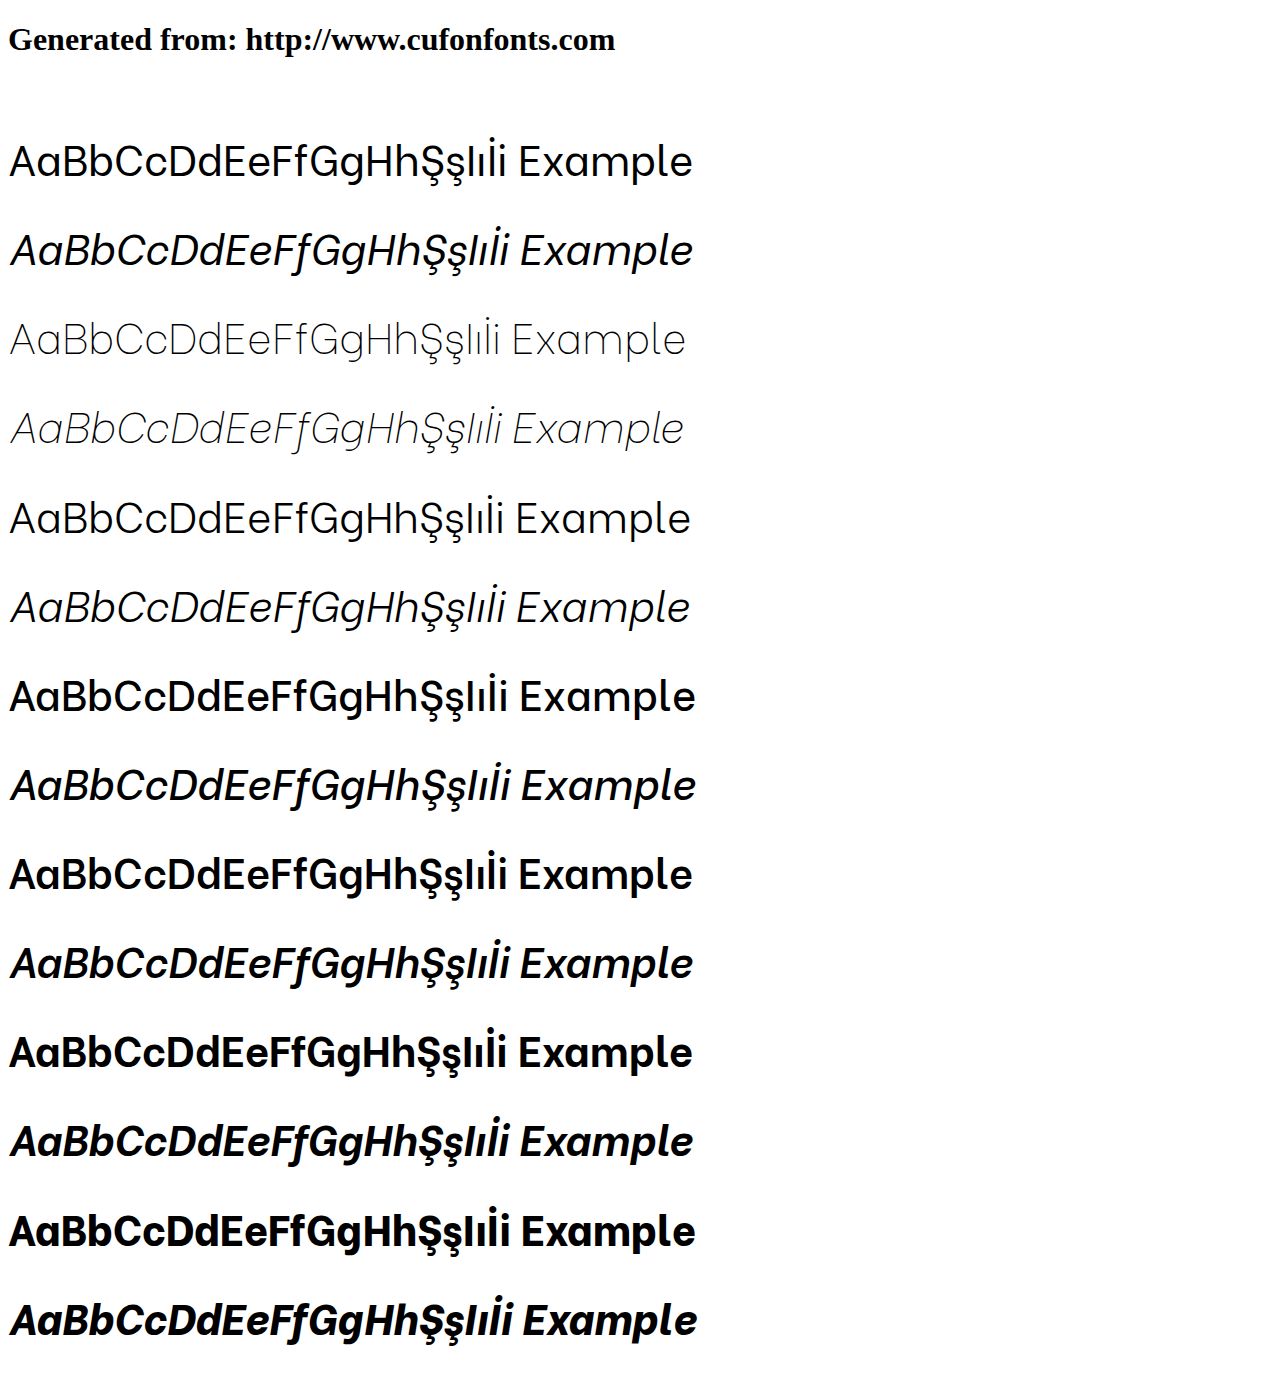
<file: fuentes/example.html>
<!DOCTYPE html>
<html xmlns="http://www.w3.org/1999/xhtml">
<head>
    <meta http-equiv="Content-Type" content="text/html; charset=utf-8"/>
    <link rel="stylesheet" type="text/css"
          href="style.css"/>
</head>

<body>

<h1>Generated from: http://www.cufonfonts.com</h1><br/>
<h1 style="font-family:'Be Vietnam Regular';font-weight:normal;font-size:42px">AaBbCcDdEeFfGgHhŞşIıİi Example</h1>
<h1 style="font-family:'Be Vietnam Italic';font-weight:normal;font-size:42px">AaBbCcDdEeFfGgHhŞşIıİi Example</h1>
<h1 style="font-family:'Be Vietnam Thin';font-weight:normal;font-size:42px">AaBbCcDdEeFfGgHhŞşIıİi Example</h1>
<h1 style="font-family:'Be Vietnam Thin Italic';font-weight:normal;font-size:42px">AaBbCcDdEeFfGgHhŞşIıİi Example</h1>
<h1 style="font-family:'Be Vietnam Light';font-weight:normal;font-size:42px">AaBbCcDdEeFfGgHhŞşIıİi Example</h1>
<h1 style="font-family:'Be Vietnam Light Italic';font-weight:normal;font-size:42px">AaBbCcDdEeFfGgHhŞşIıİi Example</h1>
<h1 style="font-family:'Be Vietnam Medium';font-weight:normal;font-size:42px">AaBbCcDdEeFfGgHhŞşIıİi Example</h1>
<h1 style="font-family:'Be Vietnam Medium Italic';font-weight:normal;font-size:42px">AaBbCcDdEeFfGgHhŞşIıİi Example</h1>
<h1 style="font-family:'Be Vietnam SemiBold';font-weight:normal;font-size:42px">AaBbCcDdEeFfGgHhŞşIıİi Example</h1>
<h1 style="font-family:'Be Vietnam SemiBold Italic';font-weight:normal;font-size:42px">AaBbCcDdEeFfGgHhŞşIıİi Example</h1>
<h1 style="font-family:'Be Vietnam Bold';font-weight:normal;font-size:42px">AaBbCcDdEeFfGgHhŞşIıİi Example</h1>
<h1 style="font-family:'Be Vietnam Bold Italic';font-weight:normal;font-size:42px">AaBbCcDdEeFfGgHhŞşIıİi Example</h1>
<h1 style="font-family:'Be Vietnam ExtraBold';font-weight:normal;font-size:42px">AaBbCcDdEeFfGgHhŞşIıİi Example</h1>
<h1 style="font-family:'Be Vietnam ExtraBold Italic';font-weight:normal;font-size:42px">AaBbCcDdEeFfGgHhŞşIıİi Example</h1>


</body>
</html>
</file>
<file: fuentes/style.css>
/* #### Generated By: http://www.cufonfonts.com #### */

    @font-face {
    font-family: 'Be Vietnam Regular';
    font-style: normal;
    font-weight: normal;
    src: local('Be Vietnam Regular'), url('BeVietnam-Regular.woff') format('woff');
    }
    

    @font-face {
    font-family: 'Be Vietnam Italic';
    font-style: normal;
    font-weight: normal;
    src: local('Be Vietnam Italic'), url('BeVietnam-Italic.woff') format('woff');
    }
    

    @font-face {
    font-family: 'Be Vietnam Thin';
    font-style: normal;
    font-weight: normal;
    src: local('Be Vietnam Thin'), url('BeVietnam-Thin.woff') format('woff');
    }
    

    @font-face {
    font-family: 'Be Vietnam Thin Italic';
    font-style: normal;
    font-weight: normal;
    src: local('Be Vietnam Thin Italic'), url('BeVietnam-ThinItalic.woff') format('woff');
    }
    

    @font-face {
    font-family: 'Be Vietnam Light';
    font-style: normal;
    font-weight: normal;
    src: local('Be Vietnam Light'), url('BeVietnam-Light.woff') format('woff');
    }
    

    @font-face {
    font-family: 'Be Vietnam Light Italic';
    font-style: normal;
    font-weight: normal;
    src: local('Be Vietnam Light Italic'), url('BeVietnam-LightItalic.woff') format('woff');
    }
    

    @font-face {
    font-family: 'Be Vietnam Medium';
    font-style: normal;
    font-weight: normal;
    src: local('Be Vietnam Medium'), url('BeVietnam-Medium.woff') format('woff');
    }
    

    @font-face {
    font-family: 'Be Vietnam Medium Italic';
    font-style: normal;
    font-weight: normal;
    src: local('Be Vietnam Medium Italic'), url('BeVietnam-MediumItalic.woff') format('woff');
    }
    

    @font-face {
    font-family: 'Be Vietnam SemiBold';
    font-style: normal;
    font-weight: normal;
    src: local('Be Vietnam SemiBold'), url('BeVietnam-SemiBold.woff') format('woff');
    }
    

    @font-face {
    font-family: 'Be Vietnam SemiBold Italic';
    font-style: normal;
    font-weight: normal;
    src: local('Be Vietnam SemiBold Italic'), url('BeVietnam-SemiBoldItalic.woff') format('woff');
    }
    

    @font-face {
    font-family: 'Be Vietnam Bold';
    font-style: normal;
    font-weight: normal;
    src: local('Be Vietnam Bold'), url('BeVietnam-Bold.woff') format('woff');
    }
    

    @font-face {
    font-family: 'Be Vietnam Bold Italic';
    font-style: normal;
    font-weight: normal;
    src: local('Be Vietnam Bold Italic'), url('BeVietnam-BoldItalic.woff') format('woff');
    }
    

    @font-face {
    font-family: 'Be Vietnam ExtraBold';
    font-style: normal;
    font-weight: normal;
    src: local('Be Vietnam ExtraBold'), url('BeVietnam-ExtraBold.woff') format('woff');
    }
    

    @font-face {
    font-family: 'Be Vietnam ExtraBold Italic';
    font-style: normal;
    font-weight: normal;
    src: local('Be Vietnam ExtraBold Italic'), url('BeVietnam-ExtraBoldItalic.woff') format('woff');
    }
</file>
